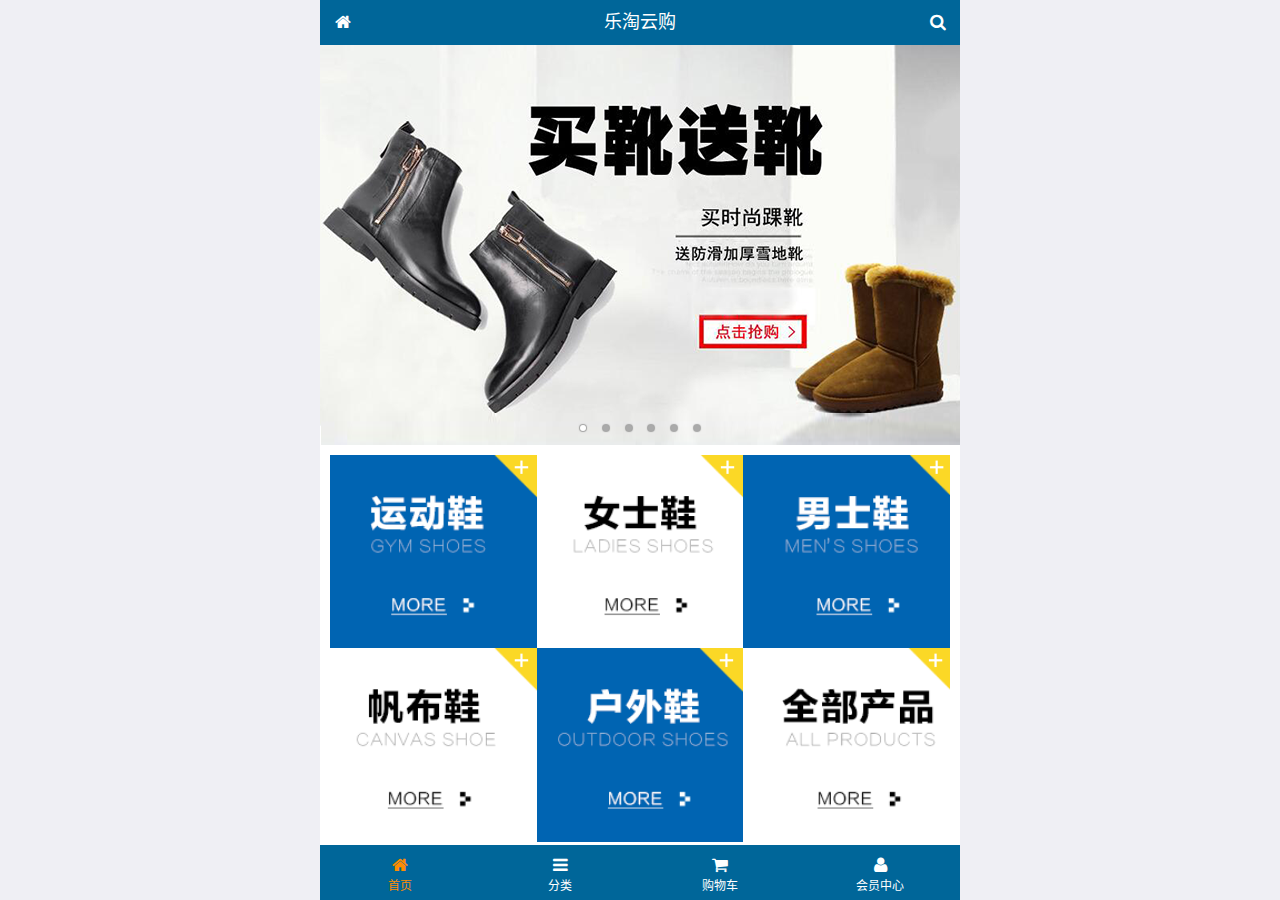
<file: public/mobile/index.html>
<!DOCTYPE html>
<html lang="zh-CN">
<head>
  <meta charset="UTF-8">
  <meta name="viewport"
        content="width=device-width, user-scalable=no, initial-scale=1.0, maximum-scale=1.0, minimum-scale=1.0">
  <title>乐淘商城-首页</title>
  <link rel="icon" href="favicon.ico" type="image/x-icon">
  <link rel="stylesheet" href="lib/mui/css/mui.css">
  <link rel="stylesheet" href="lib/fa/css/font-awesome.css">
  <link rel="stylesheet" href="css/common.css">
  <link rel="stylesheet" href="css/index.css">

</head>
<body>

<div class="lt_container">
  
  <div class="lt_header">
    <a class="icon_left" href="index.html"><span class="fa fa-home"></span></a>
    <h4>乐淘云购</h4>
    <a class="icon_right" href="search.html"><span class="fa fa-search"></span></a>
  </div>

  <div class="lt_main">

    <!--滚动容器的父盒子-->
    <div class="mui-scroll-wrapper">
      <!--子盒子-->
      <div class="mui-scroll">
        <!--这里放置真实显示的DOM内容-->

        <!--轮播图-->
        <div class="mui-slider">
          <div class="mui-slider-group mui-slider-loop">
          <div class="mui-slider-item mui-slider-item-duplicate"><a href="#"><img src="images/banner6.png" /></a></div>
          <div class="mui-slider-item"><a href="#"><img src="images/banner1.png" /></a></div>
          <div class="mui-slider-item"><a href="#"><img src="images/banner2.png" /></a></div>
          <div class="mui-slider-item"><a href="#"><img src="images/banner3.png" /></a></div>
          <div class="mui-slider-item"><a href="#"><img src="images/banner4.png" /></a></div>
          <div class="mui-slider-item"><a href="#"><img src="images/banner5.png" /></a></div>
          <div class="mui-slider-item"><a href="#"><img src="images/banner6.png" /></a></div>
          <div class="mui-slider-item mui-slider-item-duplicate"><a href="#"><img src="images/banner1.png" /></a></div>
        </div>
          <div class="mui-slider-indicator">
            <div class="mui-indicator mui-active"></div>
            <div class="mui-indicator"></div>
            <div class="mui-indicator"></div>
            <div class="mui-indicator"></div>
            <div class="mui-indicator"></div>
            <div class="mui-indicator"></div>
          </div>
        </div>

        <!--导航栏-->
        <div class="lt_nav">

          <ul class="mui-clearfix">
            <li><a href="#"><img src="images/nav1.png" alt=""></a></li>
            <li><a href="#"><img src="images/nav2.png" alt=""></a></li>
            <li><a href="#"><img src="images/nav3.png" alt=""></a></li>
            <li><a href="#"><img src="images/nav4.png" alt=""></a></li>
            <li><a href="#"><img src="images/nav5.png" alt=""></a></li>
            <li><a href="#"><img src="images/nav6.png" alt=""></a></li>
          </ul>

        </div>
        
        
        <!--商品区域-->
        <div class="lt_product mui-clearfix">
  
          <a href="#" class="item">
            <img src="images/product.jpg" alt="">
            <p class="mui-ellipsis-2">adidas阿迪达斯 男式 场下休闲篮球鞋S83700场下休闲篮球鞋S83700 </p>
            <p>
              <span class="price">&yen;560</span>
              <span class="oldPrice">&yen;580</span>
            </p>
            <button class="mui-btn mui-btn-blue">立即购买</button>
          </a>
          <a href="#" class="item">
            <img src="images/product.jpg" alt="">
            <p class="mui-ellipsis-2">adidas阿迪达斯 男式 场下休闲篮球鞋S83700场下休闲篮球鞋S83700 </p>
            <p>
              <span class="price">&yen;560</span>
              <span class="oldPrice">&yen;580</span>
            </p>
            <button class="mui-btn mui-btn-blue">立即购买</button>
          </a>
          <a href="#" class="item">
            <img src="images/product.jpg" alt="">
            <p class="mui-ellipsis-2">adidas阿迪达斯 男式 场下休闲篮球鞋S83700场下休闲篮球鞋S83700 </p>
            <p>
              <span class="price">&yen;560</span>
              <span class="oldPrice">&yen;580</span>
            </p>
            <button class="mui-btn mui-btn-blue">立即购买</button>
          </a>
          <a href="#" class="item">
            <img src="images/product.jpg" alt="">
            <p class="mui-ellipsis-2">adidas阿迪达斯 男式 场下休闲篮球鞋S83700场下休闲篮球鞋S83700 </p>
            <p>
              <span class="price">&yen;560</span>
              <span class="oldPrice">&yen;580</span>
            </p>
            <button class="mui-btn mui-btn-blue">立即购买</button>
          </a>
          
        </div>

      </div>
    </div>

  </div>

  <div class="lt_footer">
    <ul class="mui-clearfix">
      <li class="now">
        <a href="index.html">
          <span class="fa fa-home"></span>
          <p>首页</p>
        </a>
      </li>
      <li>
        <a href="category.html">
          <span class="fa fa-bars"></span>
          <p>分类</p>
        </a>
      </li>
      <li>
        <a href="cart.html">
          <span class="fa fa-shopping-cart"></span>
          <p>购物车</p>
        </a>
      </li>
      <li>
        <a href="user.html">
          <span class="fa fa-user"></span>
          <p>会员中心</p>
        </a>
      </li>
    </ul>
  </div>
  
</div>


<script src="lib/mui/js/mui.js"></script>
<script src="js/common.js"></script>
</body>
</html>
</file>
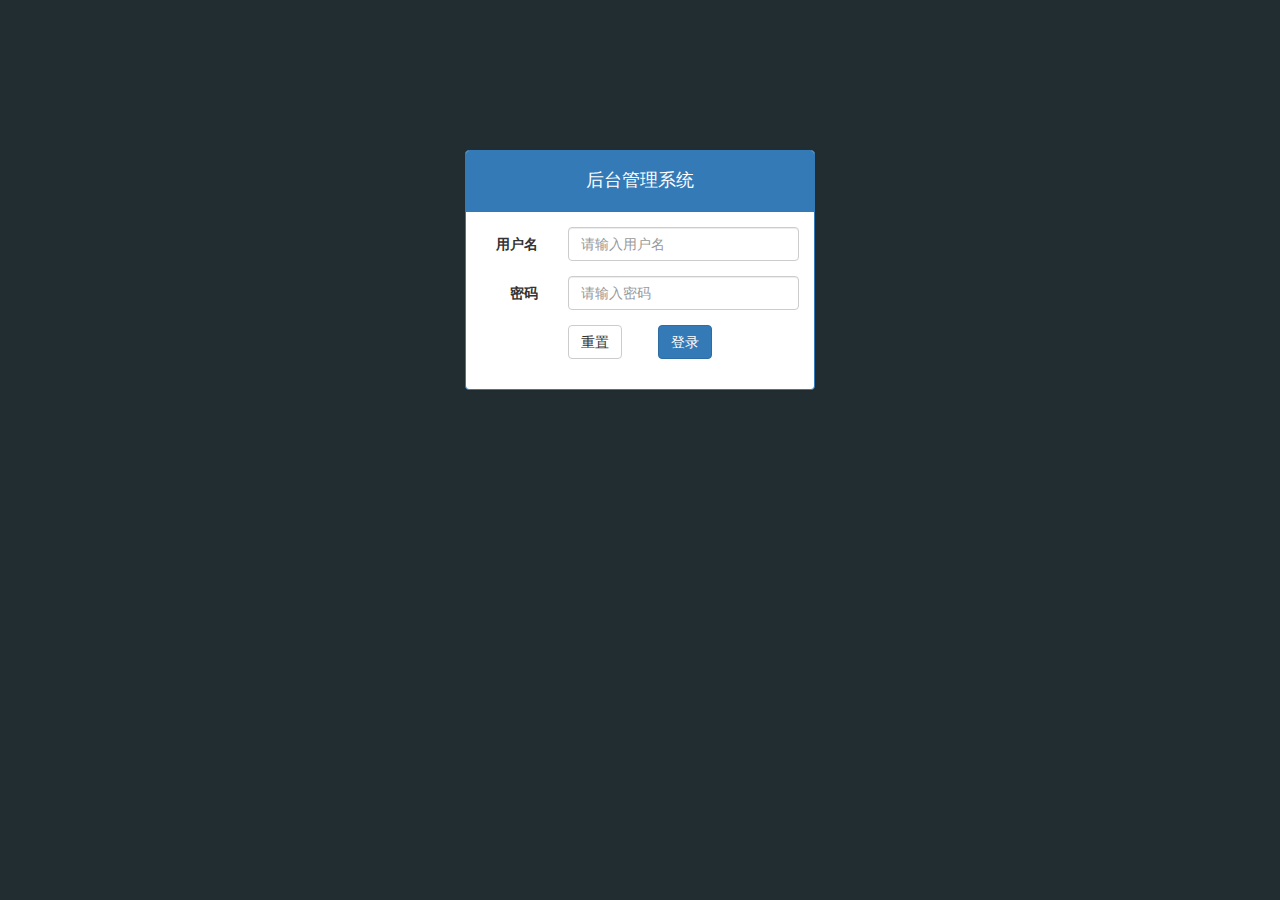
<file: public/back/login.html>
<!DOCTYPE html>
<html lang="en">
<head>
    <meta charset="UTF-8">
    <title>登录页</title>

    <!--引入bootstrap样式文件-->
    <link rel="stylesheet" href="lib/bootstrap/css/bootstrap.min.css">

    <!--引入bootstrap-validator.css文件-->
    <link rel="stylesheet" href="lib/bootstrap-validator/css/bootstrapValidator.min.css">

    <!--引入nprogress.css样式文件-->
    <link rel="stylesheet" href="lib/nprogress/nprogress.css">

    <!--引入common.css样式文件-->
    <link rel="stylesheet" href="css/common.css">

</head>
<body class="body_bg">
<div class="container">
    <!--登录页面板-->
    <div class="col-md-4 col-md-offset-4">
        <div class="panel panel-default  panel-primary mt_top">
            <div class="panel-heading">
                <h4 class="text-center">后台管理系统</h4>
            </div>
            <div class="panel-body">
                <form class="form-horizontal">
                    <div class="form-group">
                        <label for="username" class="col-sm-3 control-label">用户名</label>
                        <div class="col-sm-9">
                            <input type="text" class="form-control"  autocomplete="off" id="username" placeholder="请输入用户名" name="username">
                        </div>
                    </div>
                    <div class="form-group">
                        <label for="password" class="col-sm-3 control-label">密码</label>
                        <div class="col-sm-9">
                            <input type="password" class="form-control" autocomplete="off" id="password" placeholder="请输入密码" name="password">
                        </div>
                    </div>
                    <div class="form-group">
                        <div class="col-sm-offset-3 col-sm-6">
                            <button type="submit" class="btn btn-default pull-left">重置</button>
                            <button type="submit" class="btn btn-primary pull-right">登录</button>
                        </div>
                    </div>
                </form>
            </div>
        </div>
    </div>
</div>

<!--引入jquery文件-->
<script src="lib/jquery/jquery.min.js"></script>

<!--引入bootstrap核心文件-->
<script src="lib/bootstrap/js/bootstrap.min.js"></script>

<!--引入bootstrapValidator.js文件-->
<script src="lib/bootstrap-validator/js/bootstrapValidator.min.js"></script>

<!--引入nprogress.js文件-->
<script src="lib/nprogress/nprogress.js"></script>

<!--引入common.js文件-->
<script src="js/common.js"></script>

<!--引入login.js文件-->
<script src="js/login.js"></script>

</body>
</html>
</file>
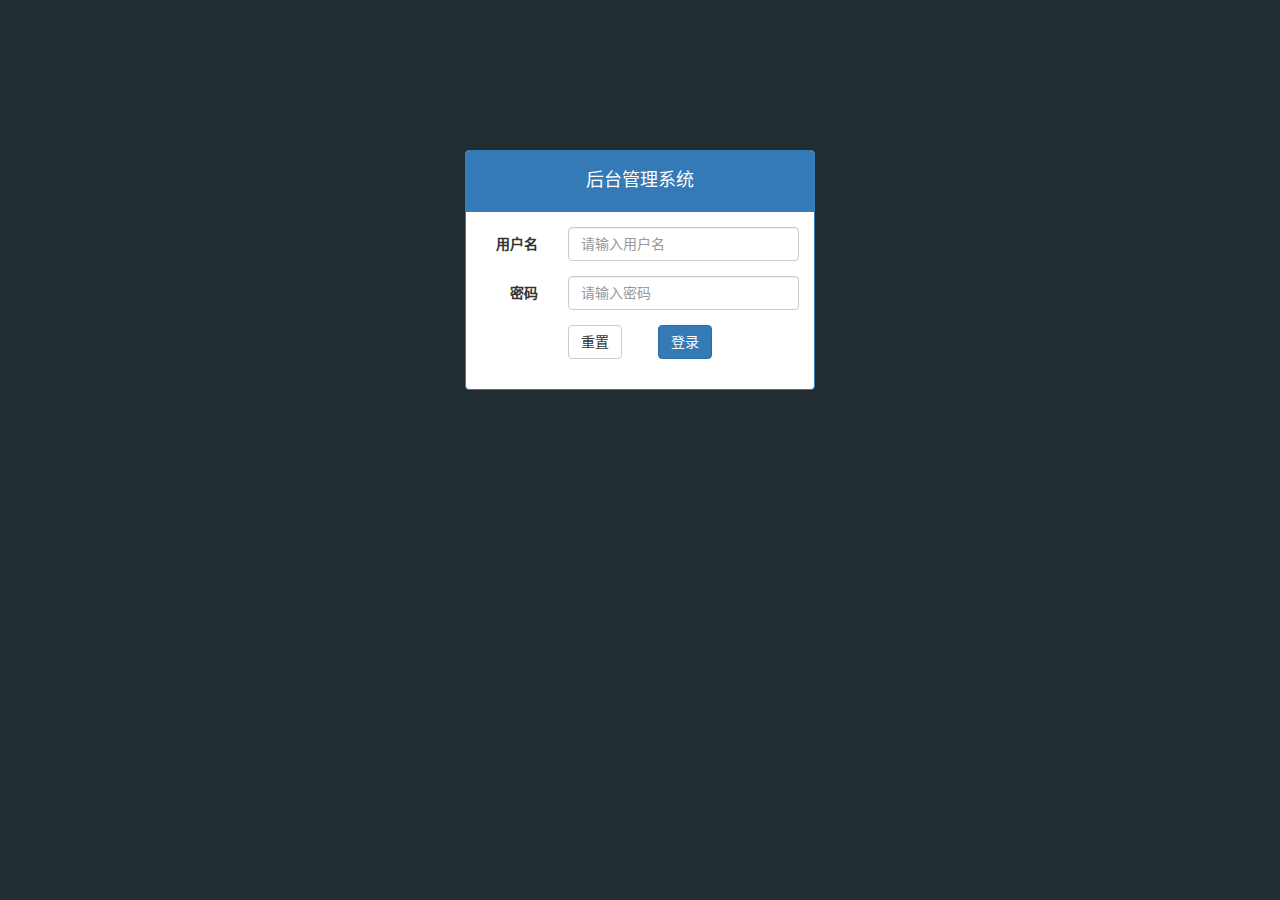
<file: public/manage/login.html>
<!DOCTYPE html>
<html lang="zh-CN">
<head>
  <meta charset="UTF-8">
  <title>乐淘管理系统-登录</title>
  <link rel="stylesheet" href="lib/bootstrap/css/bootstrap.css">
  <link rel="stylesheet" href="lib/bootstrap-validator/css/bootstrapValidator.css">
  <link rel="stylesheet" href="lib/nprogress/nprogress.css">
  <link rel="stylesheet" href="css/common.css">
</head>
<body class="body_bg">


<div class="container">
  <div class="col-md-4 col-md-offset-4">
    <div class="panel panel-primary mt_150">
      <div class="panel-heading">
        <h4>后台管理系统</h4>
      </div>
      <div class="panel-body">
        <form class="form-horizontal">
          <div class="form-group">
            <label for="username" class="col-sm-3 control-label">用户名</label>
            <div class="col-sm-9">
              <input type="text" autocomplete="off" name="username" class="form-control" id="username" placeholder="请输入用户名">
            </div>
          </div>
          <div class="form-group">
            <label for="password" class="col-sm-3 control-label">密码</label>
            <div class="col-sm-9">
              <input type="password" name="password" class="form-control" id="password" placeholder="请输入密码">
            </div>
          </div>
          <div class="form-group">
            <div class="col-sm-offset-3 col-sm-6">
              <button type="reset" class="btn btn-default pull-left">重置</button>
              <button type="submit" class="btn btn-primary pull-right">登录</button>
            </div>
          </div>
        </form>
      </div>
    </div>
  </div>
</div>



<script src="lib/jquery/jquery.js"></script>
<script src="lib/bootstrap/js/bootstrap.js"></script>
<script src="lib/bootstrap-validator/js/bootstrapValidator.js"></script>
<script src="lib/nprogress/nprogress.js"></script>
<script src="js/common.js"></script>
<script src="js/login.js"></script>
</body>
</html>
</file>
<file: public/mobile/css/common.css>
@charset "UTF-8";

html,body {
  height: 100%;
}

* {
  margin: 0;
  padding: 0;
  list-style: none;
}

img {
  width: 100%;
  display: block;
}

.lt_container {
  width: 100%;
  height: 100%;
  max-width: 640px;
  min-width: 320px;
  margin: 0 auto;
  position: relative;
  padding-top: 45px;
  padding-bottom: 55px;
}

.lt_header {
  width: 100%;
  height: 45px;
  background-color: #069;
  position: absolute;
  top: 0;
}


.lt_header .icon_left,
.lt_header .icon_right{
  height: 45px;
  width: 45px;
  position: absolute;
  top: 0;
  color: #fff;
  text-align: center;
  line-height: 45px;
}

.lt_header h4 {
  text-align: center;
  line-height: 45px;
  color: #fff;
  font-weight: 400;
  margin: 0;
}

.lt_header .icon_left {
  left: 0;
}

.lt_header .icon_right {
  right: 0;
}




.lt_footer {
  width: 100%;
  height: 55px;
  background-color: #069;
  position: absolute;
  bottom: 0;
}


.lt_footer li {
  float: left;
  width: 25%;
  text-align: center;
  padding-top: 10px;
}

/*这句话是什么意思  必须是.lt_footer下的li并且还要有now这个类才会生效*/
.lt_footer li.now a{
  color: darkorange;
}

.lt_footer li.now p {
  color: darkorange;
}

.lt_footer a {
  color: #fff;
}

.lt_footer p {
  color: #fff;
  font-size: 12px;
  margin: 0;
}



.lt_main {
  width: 100%;
  height: 100%;
  background-color: #fff;
  /*可以保证，所有的内容全部都是在main内部*/
  overflow: hidden;
  position: relative;
}



.lt_product {
  padding: 10px;
}

.lt_product .item {
  display: block;
  float: left;
  width: 48%;
  border: 1px solid #ccc;
  padding: 10px;
  text-align: center;
  margin-bottom: 10px;
}

.lt_product .item:nth-child(odd){
  margin-right: 4%;
}

.lt_product .item .proName {
  height: 39px;
}

.lt_product .item .price {
  color: red;
}

.lt_product .item .oldPrice {
  text-decoration: line-through;
}



.lt_search {
  padding: 10px;
  position: relative;
}

.lt_search .search_input {
  height: 34px;
  border: 1px solid #007aff;
  font-size: 12px;
  border-radius: 5px;
  margin: 0;
}

.lt_search .search_btn {
  position: absolute;
  right: 10px;
  top: 10px;
  border-radius: 0 5px 5px 0;
}
</file>
<file: public/mobile/css/index.css>
@charset "UTF-8";

.lt_nav {
  padding: 10px;
}

.lt_nav li {
  width: 33.33%;
  float: left;
}
</file>
<file: public/back/lib/nprogress/nprogress.css>
/* Make clicks pass-through */
#nprogress {
  pointer-events: none;
}

#nprogress .bar {
  background: greenyellow;

  position: fixed;
  z-index: 10000;
  top: 0;
  left: 0;

  width: 100%;
  height: 2px;
}

/* Fancy blur effect */
#nprogress .peg {
  display: block;
  position: absolute;
  right: 0px;
  width: 100px;
  height: 100%;
  box-shadow: 0 0 10px #29d, 0 0 5px #29d;
  opacity: 1.0;

  -webkit-transform: rotate(3deg) translate(0px, -4px);
      -ms-transform: rotate(3deg) translate(0px, -4px);
          transform: rotate(3deg) translate(0px, -4px);
}

/* Remove these to get rid of the spinner */
#nprogress .spinner {
  display: block;
  position: fixed;
  z-index: 1031;
  top: 15px;
  right: 15px;
}

#nprogress .spinner-icon {
  width: 18px;
  height: 18px;
  box-sizing: border-box;

  border: solid 2px transparent;
  border-top-color: #29d;
  border-left-color: #29d;
  border-radius: 50%;

  -webkit-animation: nprogress-spinner 400ms linear infinite;
          animation: nprogress-spinner 400ms linear infinite;
}

.nprogress-custom-parent {
  overflow: hidden;
  position: relative;
}

.nprogress-custom-parent #nprogress .spinner,
.nprogress-custom-parent #nprogress .bar {
  position: absolute;
}

@-webkit-keyframes nprogress-spinner {
  0%   { -webkit-transform: rotate(0deg); }
  100% { -webkit-transform: rotate(360deg); }
}
@keyframes nprogress-spinner {
  0%   { transform: rotate(0deg); }
  100% { transform: rotate(360deg); }
}
</file>
<file: public/back/css/common.css>
html,body {
    height: 100%;
}
* {
    margin: 0;
    padding: 0;
    list-style: none;
}

.body_bg {
    background-color: #222d32;
}

a,a:link,a:visited,a:hover,a:active {
    text-decoration: none;
}
.mt_top {
    margin-top:150px;
}

.lt_aside {
    width: 180px;
    height:100%;
    background-color: #222d32;
    position: absolute;
    top:0;
    left:0;
    transition: all 1s;
}
.lt_aside.now {
    left: -180px;
}
.lt_aside .brand a{
    display: block;
    width: 180px;
    height: 50px;
    background-color:#367fa9;
    color:#fff;
    text-align: center;
    font-size: 24px;
    line-height: 50px;
}

.lt_aside .user img {
    display: block;
    margin:30px auto 0;
    border-radius: 50%;
}

.lt_aside .user p {
    text-align: center;
    color:#fff;
    font-size: 18px;
    line-height:50px;
}

.lt_aside .nav a{
    display: block;
    height: 40px;
    line-height:40px;
    color:#fff;
    /*text-align: center;*/
    padding-left:40px;
    border-left:3px solid transparent;
}

.lt_aside .nav a.now {
    background-color: #1d1f21;
    border-color: #069;
}
.lt_aside .nav .second a{
    padding-left:60px;
}

.lt_main {
    width: 100%;
    height: 100%;
    /*background-color: pink;*/
    padding-left:180px;
    transition: all 1s;
}

.lt_main.now{
    padding-left:0 ;
}
.lt_main .lt_head {
    height: 50px;
    background-color: #3c8dbc;
    line-height:50px;
    padding:0 20px;
    margin-bottom:20px;
}

.lt_main .lt_head a {
    color: #fff;
    font-size: 16px;
}

/*模态框文字颜色*/
.text-danger {
    color:#a94442;
}

.lt_content .charts_1,.charts_2{
    width: 45%;
    height: 400px;
}
</file>
<file: public/manage/lib/nprogress/nprogress.css>
/* Make clicks pass-through */
#nprogress {
  pointer-events: none;
}

#nprogress .bar {
  background: greenyellow;

  position: fixed;
  z-index: 10000;
  top: 0;
  left: 0;

  width: 100%;
  height: 2px;
}

/* Fancy blur effect */
#nprogress .peg {
  display: block;
  position: absolute;
  right: 0px;
  width: 100px;
  height: 100%;
  box-shadow: 0 0 10px #29d, 0 0 5px #29d;
  opacity: 1.0;

  -webkit-transform: rotate(3deg) translate(0px, -4px);
      -ms-transform: rotate(3deg) translate(0px, -4px);
          transform: rotate(3deg) translate(0px, -4px);
}

/* Remove these to get rid of the spinner */
#nprogress .spinner {
  display: block;
  position: fixed;
  z-index: 1031;
  top: 15px;
  right: 15px;
}

#nprogress .spinner-icon {
  width: 18px;
  height: 18px;
  box-sizing: border-box;

  border: solid 2px transparent;
  border-top-color: #29d;
  border-left-color: #29d;
  border-radius: 50%;

  -webkit-animation: nprogress-spinner 400ms linear infinite;
          animation: nprogress-spinner 400ms linear infinite;
}

.nprogress-custom-parent {
  overflow: hidden;
  position: relative;
}

.nprogress-custom-parent #nprogress .spinner,
.nprogress-custom-parent #nprogress .bar {
  position: absolute;
}

@-webkit-keyframes nprogress-spinner {
  0%   { -webkit-transform: rotate(0deg); }
  100% { -webkit-transform: rotate(360deg); }
}
@keyframes nprogress-spinner {
  0%   { transform: rotate(0deg); }
  100% { transform: rotate(360deg); }
}
</file>
<file: public/manage/css/common.css>
@charset "UTF-8";
html,body {
  height: 100%;
}

a {
  text-decoration: none;
}

/*lv ha*/
a:link, a:visited, a:hover, a:active {
  text-decoration: none;
}


* {
  margin: 0;
  padding: 0;
  list-style: none;
}

.table.table-bordered td {
  text-align: center;
  vertical-align: middle;
}


.body_bg{
  background-color: #222d32;
}

.mt_150{
  margin-top: 150px;
}

.mb_20 {
  margin-bottom: 20px;
}

.panel h4 {
  text-align: center;
}


/*侧边栏*/
.lt_aside {
  width: 180px;
  height: 100%;
  background-color: #222d32;
  position: fixed;
  top: 0;
  left: 0;
  transition: all 1s;
  z-index: 999;
}

.lt_aside.now {
  left: -180px;
}

.lt_aside .brand a {
  display: block;
  width: 180px;
  height: 50px;
  background-color: #367fa9;
  text-align: center;
  line-height: 50px;
  font-size: 24px;
  color: #fff;
}

.lt_aside .user {
  width: 180px;
  height: 150px;
}

.lt_aside .user img {
  width: 80px;
  height: 80px;
  display: block;
  border-radius: 50%;
  margin: 30px auto 0;
}

.lt_aside .user p {
  height: 40px;
  line-height: 40px;
  color: #fff;
  text-align: center;
  font-size: 16px;
}

.lt_aside .nav a {
  display: block;
  height: 40px;
  line-height: 40px;
  padding-left: 30px;
  color: #ccc;
  border: 3px solid transparent;
}

.lt_aside .nav .child a {
  padding-left: 50px;
}

.lt_aside .nav a.now {
  border-left-color: #069;
  background-color: #1d1f21;
  color: #fff;
}


/*主体区样式*/
.lt_main {
  height: 100%;
  width: 100%;
  padding-left: 180px;
  transition: all 1s;
  padding-top: 70px;
}

.lt_main.now {
  padding-left: 0;
}

.lt_topbar {
  height: 50px;
  background-color: #3c8dbc;
  padding: 0 20px 0 200px;
  margin-bottom: 20px;
  position: fixed;
  width: 100%;
  top: 0;
  left: 0;
  z-index: 998;
  transition: all 1s;
}

.lt_topbar.now {
  padding-left: 20px;
}

.lt_topbar a {
  font-size: 16px;
  color: #fff;
  line-height: 50px;
}

/*报表*/
.pic_left,
.pic_right {
  width: 45%;
  height: 400px;
}


.fileupload_box {
  width: 82px;
  height: 34px;
  position: relative;
}

.fileupload_box:hover button {
  color: #333;
  background-color: #e6e6e6;
  border-color: #adadad;
}

.fileupload_box input {
  position: absolute;
  top: 0;
  left: 0;
  width: 100%;
  height: 100%;
  opacity: 0;
}
</file>
<file: public/back/lib/bootstrap-validator/css/bootstrapValidator.min.css>
/*!
 * BootstrapValidator (http://bootstrapvalidator.com)
 * The best jQuery plugin to validate form fields. Designed to use with Bootstrap 3
 *
 * @version     v0.5.1, built on 2014-08-22 4:55:09 PM
 * @author      https://twitter.com/nghuuphuoc
 * @copyright   (c) 2013 - 2014 Nguyen Huu Phuoc
 * @license     MIT
 */

.bv-form .help-block{margin-bottom:0}.bv-form .tooltip-inner{text-align:left}.nav-tabs li.bv-tab-success>a{color:#3c763d}.nav-tabs li.bv-tab-error>a{color:#a94442}
</file>
<file: public/manage/lib/bootstrap-validator/css/bootstrapValidator.css>
/**
 * BootstrapValidator (http://bootstrapvalidator.com)
 * The best jQuery plugin to validate form fields. Designed to use with Bootstrap 3
 *
 * @author      http://twitter.com/nghuuphuoc
 * @copyright   (c) 2013 - 2014 Nguyen Huu Phuoc
 * @license     MIT
 */

.bv-form .help-block {
    margin-bottom: 0;
}
.bv-form .tooltip-inner {
    text-align: left;
}
.nav-tabs li.bv-tab-success > a {
    color: #3c763d;
}
.nav-tabs li.bv-tab-error > a {
    color: #a94442;
}
</file>
